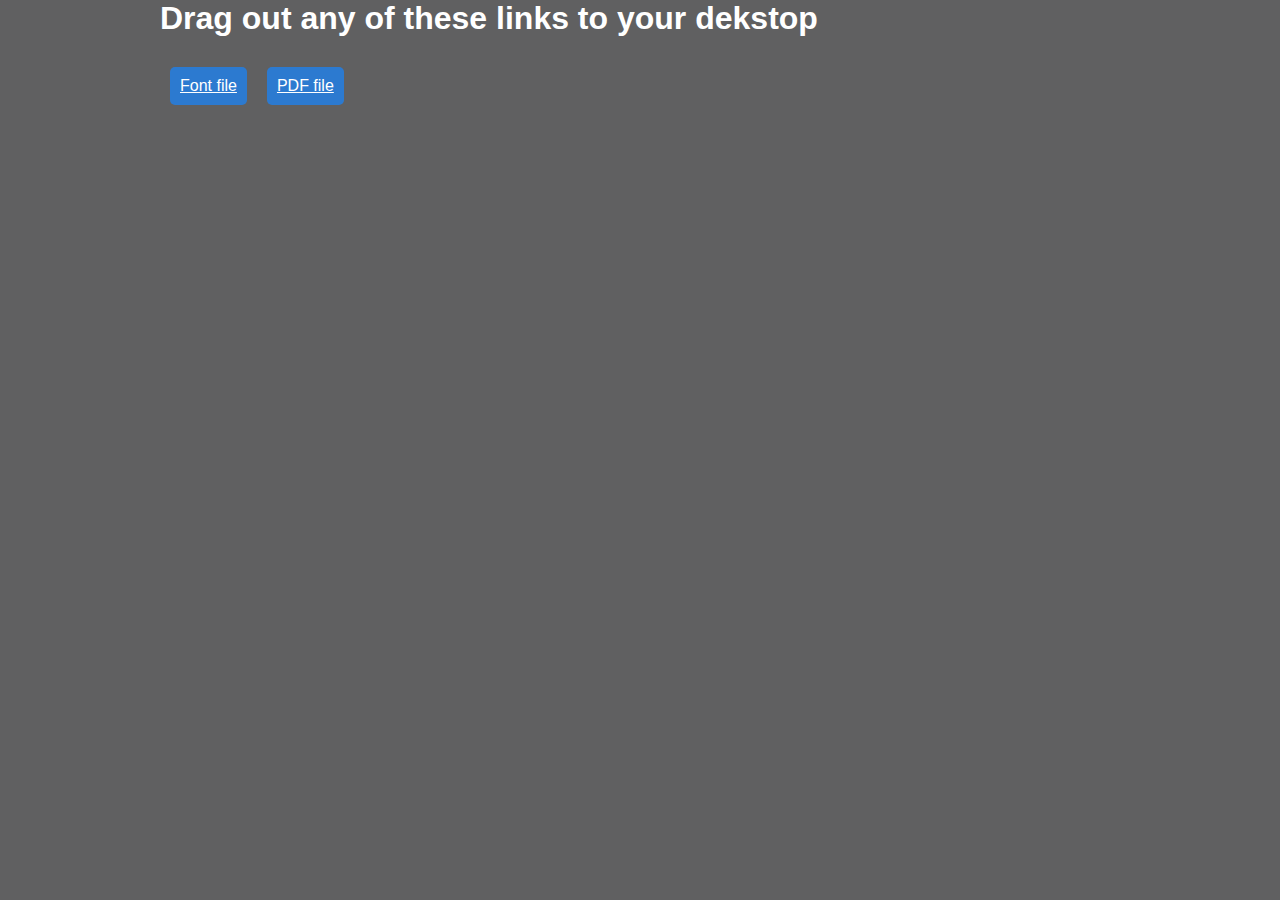
<file: WEB-INF/resources/style/font/index.html>
<!DOCTYPE HTML PUBLIC "-//W3C//DTD HTML 4.01//EN" "http://www.w3.org/TR/html4/strict.dtd">

<html lang="en-GB">

<head>
	<meta http-equiv="Content-Type" content="text/html;charset=utf-8">
	<meta name="author" content="The CSS Ninja">
	<meta name="keywords" content="Drag and drop, HTML5, DownloadURL, setData, dataTransfer">
	<meta name="description" content="How to create reverse drag and drop functionality like Gmail in Chrome 5 and upwards">
	<meta name="robots" content="all">
	<meta name="copyright" content="The CSS Ninja">
	
	<link rel="stylesheet" type="text/css" href="_styles.css" media="screen">
	
	<title>Drag a file from a website to your filesystem like Gmail does | The CSS Ninja</title>

</head>
<body>
	
	<div class="container">
		<h1>Drag out any of these links to your dekstop</h1>
		
		<a href="Eadui.ttf" id="dragout" class="dragme" draggable="true" data-downloadurl="application/octet-stream:Eadui2.ttf:http://thecssninja.come/demo/gmail_dragout/Eadui.ttf">Font file</a>
		
		<a href="Eadui.ttf" id="dragout2" class="dragme" draggable="true" data-downloadurl="application/pdf:HTML5CheatSheet.pdf:http://thecssninja.come/demo/gmail_dragout/html5-cheat-sheet.pdf">PDF file</a>
	</div>
	
	<script type="text/javascript">
		var files = [document.getElementById("dragout"),document.getElementById("dragout2"),document.getElementById("dragout3")],
			fileDetails = [];
		
		// Some forward thinking, utilise the custom data attribute to extend attributes available.
		if(typeof files[0].dataset === "undefined") {
			// Grab it the old way
			fileDetails[0] = files[0].getAttribute("data-downloadurl");
			fileDetails[1] = files[1].getAttribute("data-downloadurl");
		} else {
			fileDetails[0] = files[0].dataset.downloadurl;
			fileDetails[1] = files[1].dataset.downloadurl;
		}
		
		files[0].addEventListener("dragstart",function(evt){
			evt.dataTransfer.setData("DownloadURL",fileDetails[0]);
		},false);
		files[1].addEventListener("dragstart",function(evt){
			evt.dataTransfer.setData("DownloadURL",fileDetails[1]);
		},false);
	</script>
	
</body>
</html>
</file>
<file: WEB-INF/resources/style/font/_styles.css>
/*
 * Gmail drag out files
 * http://www.thecssninja.com/javascript/gmail-dragout
 *
 * Copyright (c) 2010 Ryan Seddon 
 * released under the Creative Commons Attribution 3.0 Licence
 * http://creativecommons.org/licenses/by/3.0/au/
 */

/* Just some base styles not needed for example to function */
*, html { font-family: Verdana, Arial, Helvetica, sans-serif; }

html, body { height: 100%; }

body, form, ul, li, p, h1, h2, h3, h4, h5
{
	margin: 0;
	padding: 0;
}
body { background-color: #606061; color: #ffffff; margin: 0; }
img { border: none; }
p
{
	font-size: 1em;
	margin: 0 0 1em 0;
}

/* Drag out files styles */
.container
{
	width: 960px;
	margin: 0 auto;
}

h1 { margin: 0 0 20px; }
	
.dragme {
	background: #2C7AD0;
	color: #fff;
	padding: 10px;
	display: block;
	float: left;
	margin: 10px;
	
	-moz-border-radius: 5px;
	-webkit-border-radius: 5px;
	border-radius: 5px;
}
</file>
